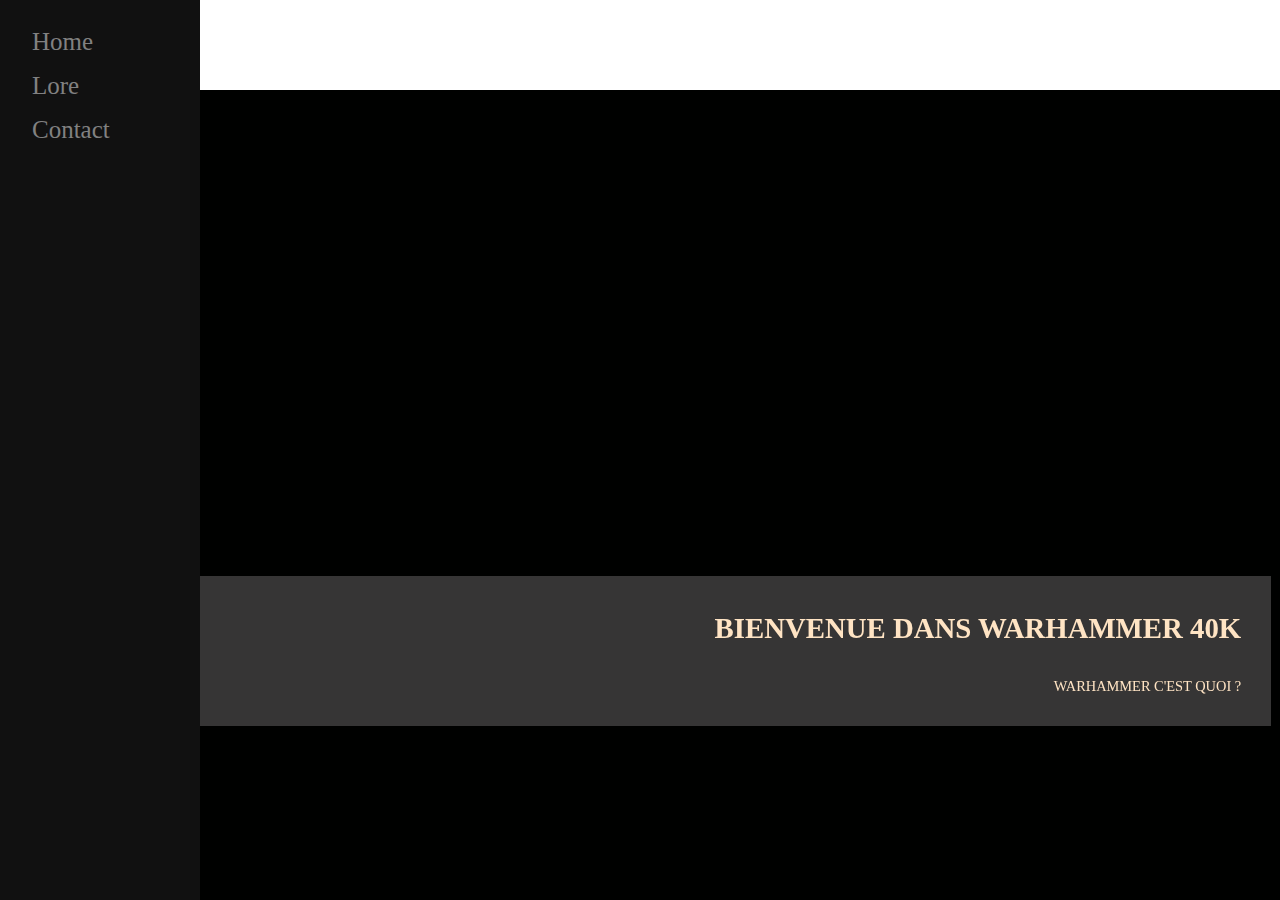
<file: MORISSEAU_QUENTIN_HTML_CSS_GR3/html/index.html>
<!DOCTYPE html>
<html lang="en">
<head>
    <meta charset="UTF-8">
    <meta name="viewport" content="width=device-width, initial-scale=1.0">
    <title>Document</title>
    <link rel="stylesheet" href="../css/style.css">
</head>
<body class="container">
  <!--  <video src="astartesteaser.mp4" muted loop autoplay></video> -->

        <header>
            <div class="sidenav">
                <nav>
                    <a href="../html/index.html">Home</a>
                    <a href="../html/lore.html">Lore</a>
                    <a href="../html/contact.html">Contact</a>
                </nav>
            </div>
        </header>

            <div class="a">
                <video src="astartesteaser.mp4" muted loop autoplay></video>
                    <h1> BIENVENUE DANS WARHAMMER 40K </h1>

                    <p> WARHAMMER C'EST QUOI ? </p> 
            </div>

</body>
</html>
</file>
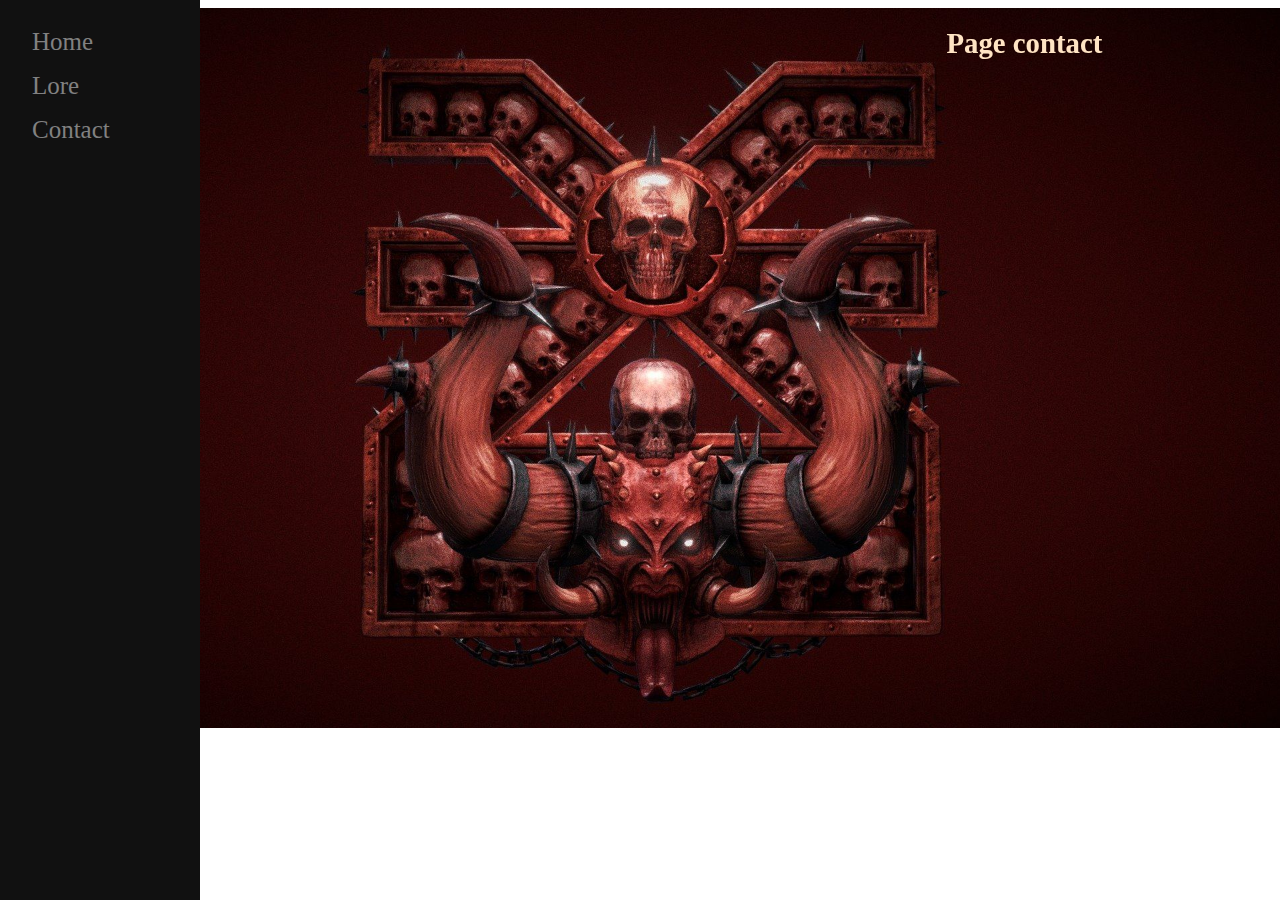
<file: MORISSEAU_QUENTIN_HTML_CSS_GR3/html/contact.html>
<!DOCTYPE html>
<html lang="en">
<head>
    <meta charset="UTF-8">
    <meta name="viewport" content="width=device-width, initial-scale=1.0">
    <link rel="stylesheet" href="../css/contact.css">
    <title>Document</title>
</head>
<body class="container">

  <img class="c" src="../html/khorne_icon.jpeg" alt="Khorne">

    <header class="a"> 

      <h1> Page contact </h1>
    
    </header>

    <nav>
        <div class="sidenav">
            <a href="../html/index.html">Home</a>
            <a href="../html/lore.html">Lore</a>
            <a href="../html/contact.html">Contact</a>
          </div>          
    </nav>

</body>
</html>
</file>
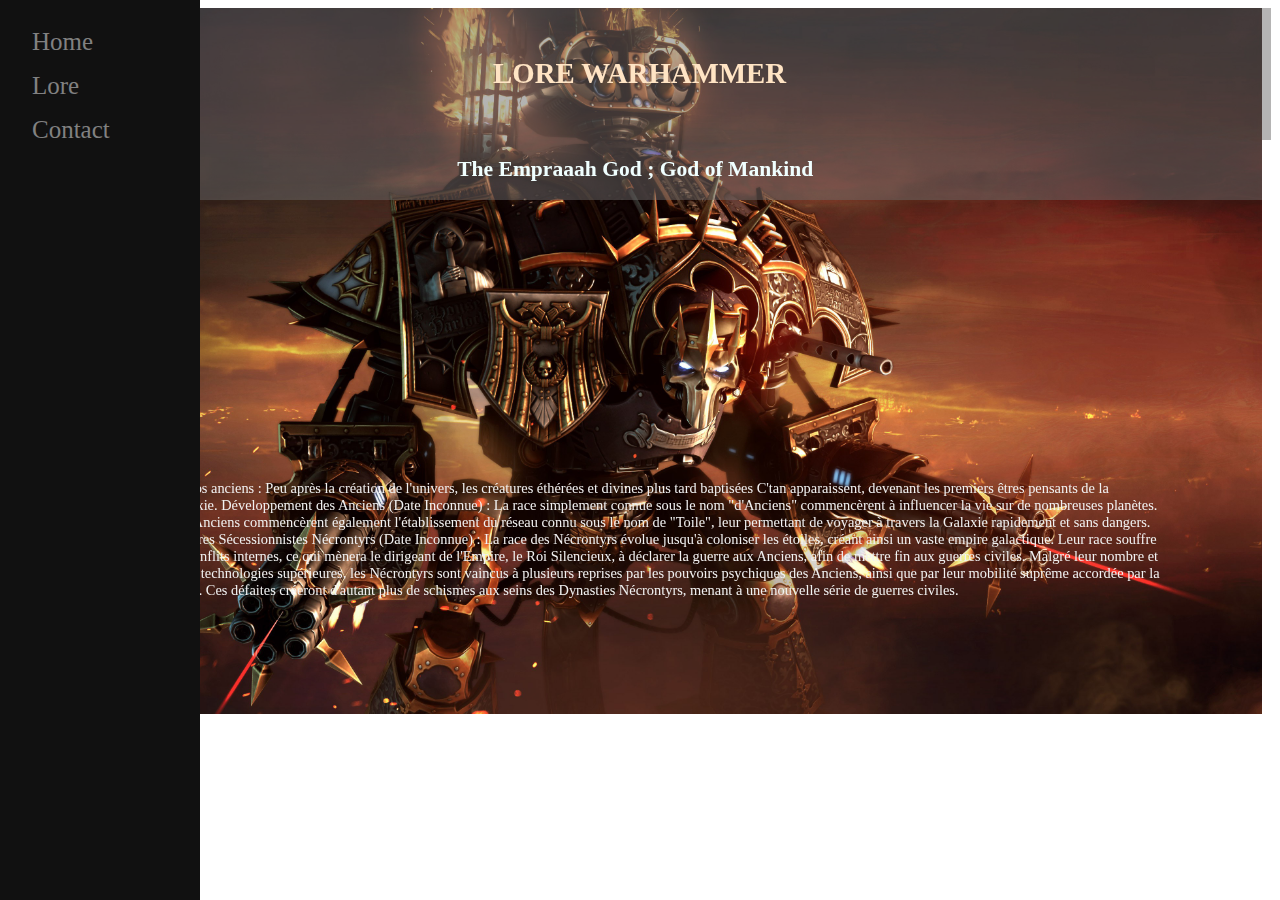
<file: MORISSEAU_QUENTIN_HTML_CSS_GR3/html/lore.html>
<!DOCTYPE html>
<html lang="en">
<head>
    <meta charset="UTF-8">
    <meta name="viewport" content="width=device-width, initial-scale=1.0">
    <title>Document</title>
    <link rel="stylesheet" href="../css/lore.css">
</head>
<body class="container">

    <img class="c" src="../html/Fond_lore.jpeg" alt="Vaisseau WARHAMMER 40K">

    <header class="a">

    <h1> LORE WARHAMMER </h1>

    </header>

    <div>
        <nav>
            <div class="sidenav">
                <a href="../html/index.html">Home</a>
                <a href="../html/lore.html">Lore</a>
                <a href="../html/contact.html">Contact</a>
            </div>
        </nav>
    </div>

    <div>
        <section class="e"> 

            <h2> The Empraaah God ; God of Mankind </h2>

        </section>
    </div>

    <div class="b">

            <p> Temps anciens : Peu après la création de l'univers, les créatures éthérées et divines plus tard baptisées C'tan apparaissent, devenant les premiers êtres pensants de la Galaxie.
                Développement des Anciens (Date Inconnue) : La race simplement connue sous le nom "d'Anciens" commencèrent à influencer la vie sur de nombreuses planètes.
                Les Anciens commencèrent également l'établissement du réseau connu sous le nom de "Toile", leur permettant de voyager à travers la Galaxie rapidement et sans dangers.
                Guerres Sécessionnistes Nécrontyrs (Date Inconnue) : La race des Nécrontyrs évolue jusqu'à coloniser les étoiles, créant ainsi un vaste empire galactique.
                Leur race souffre de conflits internes, ce qui mènera le dirigeant de l'Empire, le Roi Silencieux, à déclarer la guerre aux Anciens, afin de mettre fin aux guerres civiles.
                Malgré leur nombre et leurs technologies supérieures, les Nécrontyrs sont vaincus à plusieurs reprises par les pouvoirs psychiques des Anciens, ainsi que par leur mobilité suprême accordée par la Toile.
                Ces défaites créeront d'autant plus de schismes aux seins des Dynasties Nécrontyrs, menant à une nouvelle série de guerres civiles. </p> 

    </div>    

</body>
</html>
</file>
<file: MORISSEAU_QUENTIN_HTML_CSS_GR3/css/style.css>
video {
  position: fixed;
  z-index: -10;
  right: 0;
  bottom: 0;
  min-width: 90%;
  min-height: 90%;
}


.a {
  display: flex;
  justify-content: center;
  align-items: flex-end;
  flex-direction: column;
  background: rgba(108, 105, 105, 0.5);
  color: bisque;
  width: 94vw;
  height: 10vh;
  padding: 30px;
  margin-top: 50%;
}

.sidenav {
height: 100%; 
width: 0; 
position: fixed; 
z-index: 1; 
top: 0;
left: 0;
background-color: #111; 
overflow-x: hidden; 
padding-top: 60px; 
transition: 0.5s; 
}


.sidenav a {
padding: 8px 8px 8px 32px;
text-decoration: none;
font-size: 25px;
color: #818181;
display: block;
transition: 0.3s;
}

.sidenav{
color: #f1f1f1;
}


.sidenav {
height: 100%;
width: 200px;
position: fixed;
z-index: 1;
top: 0;
left: 0;
background-color: #111;
overflow-x: hidden;
padding-top: 20px;
}


@media screen and (max-width: 1919px) and (min-width: 320px) {
  .container {
    width: 90%;
  }
  .container {
    font-size: 0.9em;
  }
}

@media screen and (max-width: 961px) {
  .container {
    background-color: black;
  }
}
</file>
<file: MORISSEAU_QUENTIN_HTML_CSS_GR3/css/contact.css>
.a{
  color: bisque;
  display: flex;
  justify-content: flex-end;
  margin-right: 5%;
}

.c {
  max-width: 100%;
  position: fixed;
  z-index: -10;
}

.sidenav a {
  padding: 8px 8px 8px 32px;
  text-decoration: none;
  font-size: 25px;
  color: #818181;
  display: block;
}

.sidenav{
  color: #f1f1f1;
}


.sidenav {
  height: 100%;
  width: 200px;
  position: fixed;
  z-index: 1;
  top: 0;
  left: 0;
  background-color: #111;
  padding-top: 20px;
}

@media screen and (max-width: 1919px) and (min-width: 320px) {
  .container {
    width: 90%;
  }
  .container {
    font-size: 0.9em;
  }
}

@media screen and (max-width: 961px) {
  .container {
    background-color: black;
    border-radius: 600px;
  }
}
</file>
<file: MORISSEAU_QUENTIN_HTML_CSS_GR3/css/lore.css>
.a {
  display: flex;
  justify-content: center;
  flex-direction: column;
  align-items: center;
  background: rgba(108, 105, 105, 0.5);
  color: bisque;
  width: 94vw;
  padding: 30px;
}


.b {
  display: flex;
  justify-content: center;
  color: #f1f1f1;
  margin-left: 14%;
  margin-top: 23%;
}


.c {
  background-repeat: no-repeat;
  background-size: cover;
  position: fixed;
  z-index: -10;
  width: 98vw;
}


.e {
  background: rgba(108, 105, 105, 0.5);
  color: azure;
  display: flex;
  justify-content: center;
  width: 98vw;
}

.sidenav a {
  padding: 8px 8px 8px 32px;
  text-decoration: none;
  font-size: 25px;
  color: #818181;
  display: block;
  transition: 0.3s;
}

.sidenav{
  color: #f1f1f1;
}

.sidenav {
  height: 100%;
  width: 200px;
  position: fixed;
  top: 0;
  left: 0;
  background-color: #111;
  overflow-x: hidden;
  padding-top: 20px;
}


@media screen and (max-width: 1919px) and (min-width: 320px) {
  .container {
    width: 90%;
  }
  .container {
    font-size: 0.9em;
  }
}

@media screen and (max-width: 961px) {
  .container {
    background-color: black;
  }
}
</file>
